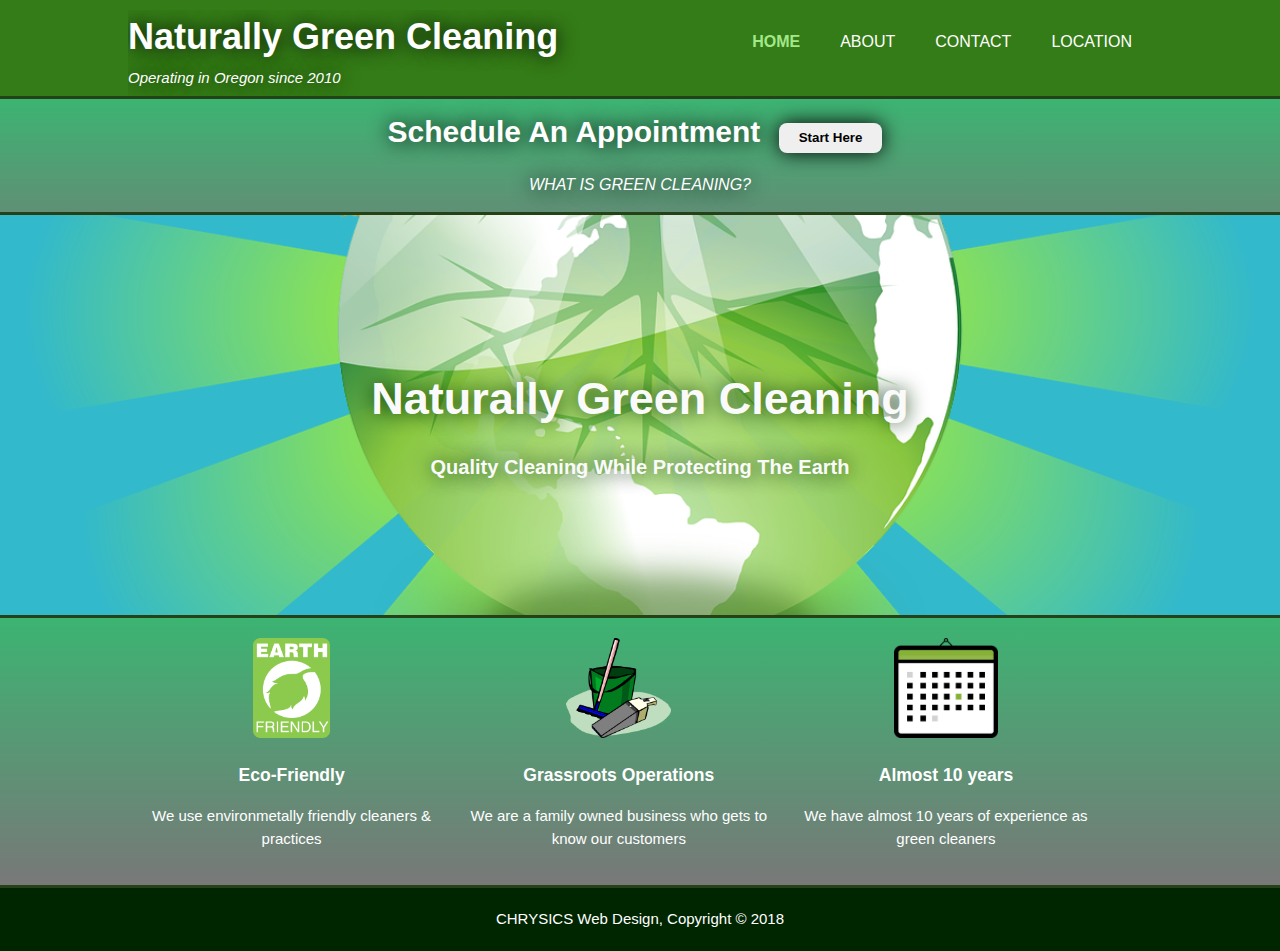
<file: Naturally Green Cleaning/index.html>
<!doctype html>
<html>
	<head>
		<meta charset="utf-8">
		<meta name="viewport" content="width=device-width">
		<meta name="description" content="Naturally Green Cleaning">
		<meta name="keywords" content="Naturally Green Cleaning, Danie Keith, Lacey, Home Page, Green, natural cleaning, cleaning, ecofriendly, housecleaning">
		<meta name="owner" content="Danie Keith">
		<meta name="author" content="Christopher Eckerson"> 
		<meta name="language" content="English">
		<meta name="revisit-after" content="10">
		<meta name="copyright" content="Copyright &copy; 2018 Christopher Eckerson">
		<meta name="rating" content="general">
		<meta name="distribution" content="global">
		<meta name="robots" content="all">
		<meta name="google-site-verification" content="AhBGR4Y9vLo2TAqqkokBzAnyDBKbq39GS__vLvM-vB8" />
		<title>Naturally Green Cleaning | Welcome</title>
		<link rel="stylesheet" href="./css/style.css">
	</head>
	
	<body>
		<header>
			<div class="container">
				<div id="branding">
					<h1> Naturally Green Cleaning </h1>
					<p><small><i>Operating in Oregon since 2010</small></i></p>
				</div>
				<nav>
					<ul>
						<li class="current"><a href="index.html">Home</a></li>
						<li><a href="about.html">About</a></li>
						<li><a href="contact.html">Contact</a></li>
						<li><a href="locations.html">Location</a></li>
					</ul>
				</nav>
			</div>
		</header>
		<section id="scheduling">
			<div class="container">
				<h1>Schedule An Appointment <span><a href="./scheduling.html"><button class="button_2">Start Here</button></a></span></h1>
				<p><a href="./about.html#greencleaning"><i>What is Green Cleaning?</i></a></p>
			
			</div>
		</section>
		<section id="showcase">
			<div class="container">
			<h1>Naturally Green Cleaning</h1>
			<p> Quality Cleaning While Protecting The Earth</p>
			</div>
		</section>
		
		
		<section id="boxes">
			<div class="container">
				<div class="box">
					<a href="./about.html#greencleaning"><img src="./img/earth_friendly.png"></a>
					<h3>Eco-Friendly</h3>
					<p>We use environmetally friendly cleaners & practices</p>
				</div>
				<div class="box">
					<a href="about.html"><img src="./img/cleaning.png"></a>
					<h3>Grassroots Operations</h3>
					<p>We are a family owned business who gets to know our customers</p>
				</div>
				<div class="box">
					<a href="./scheduling.html"><img src="./img/calendar.png"></a>
					<h3>Almost 10 years</h3>
					<p>We have almost 10 years of experience as green cleaners</p>
				</div>
			</div>
		</section>
		
		<footer>
			<p>CHRYSICS Web Design, Copyright &copy; 2018</p>
		</footer>
	</body>
</html>
</file>
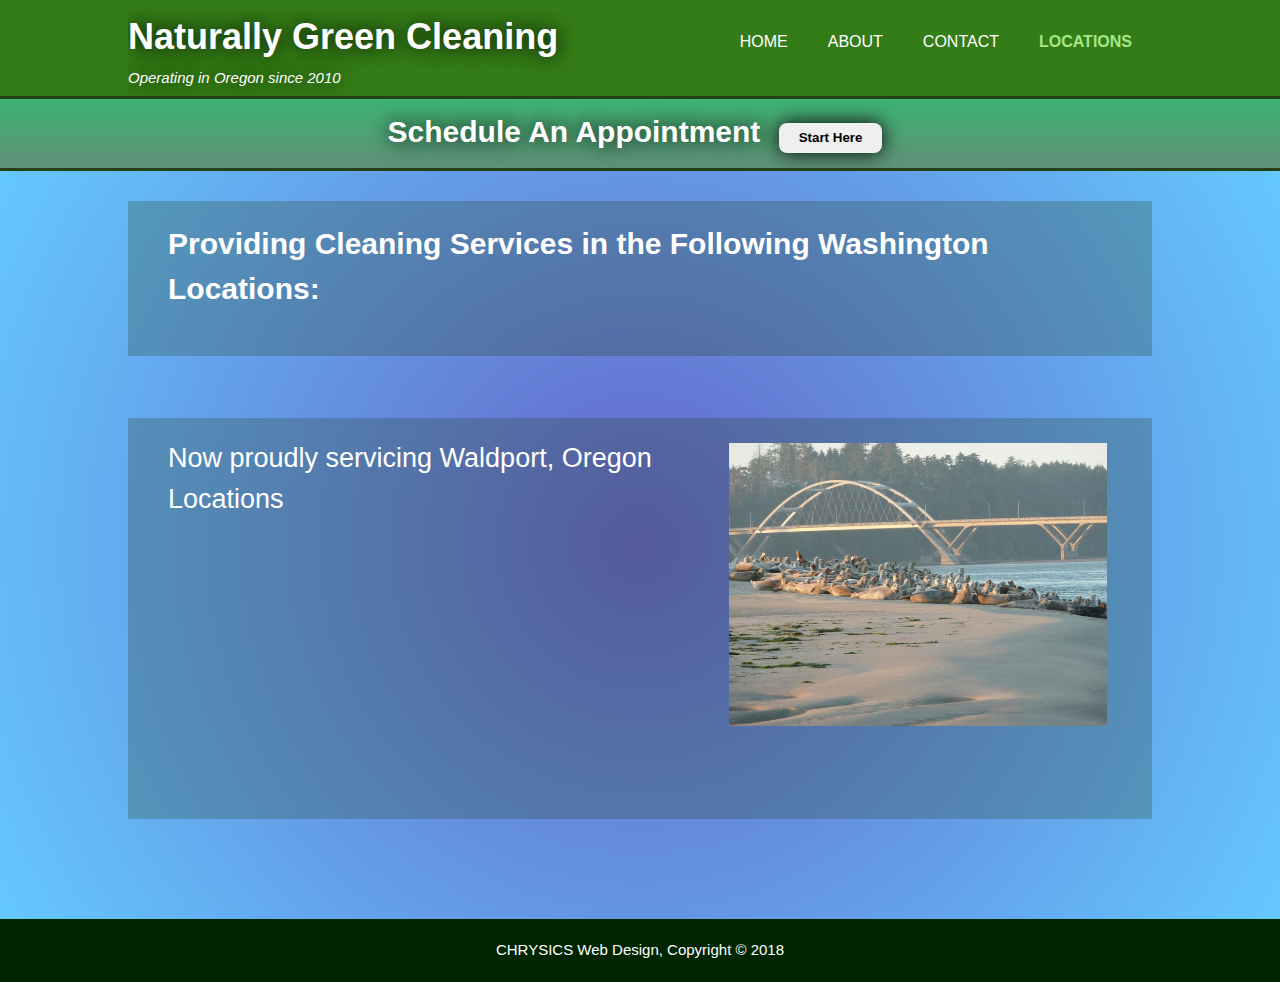
<file: Naturally Green Cleaning/locations.html>
<!doctype html>
<html>
	<head>
		<meta charset="utf-8">
		<meta name="viewport" content="width=device-width">
		<meta name="description" content="Naturally Green Cleaning">
		<meta name="keywords" content="Naturally Green Cleaning, Danie Keith, Lacey, locations, Green, natural cleaning, cleaning, ecofriendly, housecleaning">
		<meta name="owner" content="Danie Keith">
		<meta name="author" content="Christopher Eckerson"> 
		<meta name="language" content="English">
		<meta name="revisit-after" content="10">
		<meta name="copyright" content="Copyright &copy; 2018 Christopher Eckerson">
		<meta name="rating" content="general">
		<meta name="distribution" content="global">
		<meta name="robots" content="all"> 
		<title>Naturally Green Cleaning | Locations</title>
		<link rel="stylesheet" href="./css/style.css">
	</head>
	
	<body>
		<header>
			<div class="container">
				<div id="branding">
					<h1> Naturally Green Cleaning</h1>
					<p><small><i>Operating in Oregon since 2010</small></i></p>
				</div>
				<nav>
					<ul>
						<li><a href="index.html">Home</a></li>
						<li><a href="about.html">About</a></li>
						<li><a href="contact.html">Contact</a></li>
						<li class="current"><a href="locations.html">Locations</a></li>
					</ul>
				</nav>
			</div>
		</header>
		
		<section id="scheduling">
			<div class="container">
				<h1>Schedule An Appointment  <span><a href="./scheduling.html"><button class="button_2">Start Here</button></a></span></h1>
			</div>
		</section>
		<section id="main2">
			<div class="container">
				<article id="main-col">
					<h1>Providing Cleaning Services in the Following Washington Locations:<br><br></h1>
					<br>
					<figure>
						<img src="./img/waldport.jpg" align="right" alt="Image of Waldport" width='400'>
						<figcaption>Now proudly servicing Waldport, Oregon Locations</figcaption>
					</figure>
						
				</article>
			</div>
		</section>
		
		<footer>
			<p>CHRYSICS Web Design, Copyright &copy; 2018</p>
		</footer>
	</body>
</html>
</file>
<file: Naturally Green Cleaning/css/style.css>
body{
	font-family:Arial, Helvetica, sans-serif;
	font-size:15px;
	line-height:1.5;
	padding:0;
	margin:0;
	background-color: #347C17;
}

/* Global */
.container{
	width:80%;
	margin:auto;
	overflow:hidden;
}

.nowrap {
display: inline-block;
}

ul{
	margin:0;
	padding:0;
}

.button_1{
	height:30px;
	border:0;
	padding-left:20px;
	padding-right:20px;
	font-weight:bold;
	border-radius:8px;
	opacity:.7;
	color:#ffffff;
	background-color:rgba(37, 65, 23, 1);
}

.button_2{
	height:30px;
	border:0;
	margin:5px 10px 5px 10px;
	padding-left:20px;
	padding-right:20px;
	font-weight:bold;
	box-shadow:0px 0px 20px rgb(0,0,0);
	border-radius:8px;
}
.dark{
	padding:15px;
	background:#002600;
	color:#ffffff;
	margin-top:10px;
	margin-bottom:10px;
}

.security{
	height:auto;
	width:200px;
}
/* Header */
header{
	background:#347C17;
	color:#ffffff; /*white*/
	padding-top:10px;
	min-height:70px;
	border-bottom:#254117 3px solid; /*Dark forest Green*/
}
/*Header links*/
header a{
	color:#ffffff; /*white*/
	text-decoration: none;
	text-transform: uppercase;
	font-size: 16px;
}

header li{
	float:left;
	display:inline;
	padding: 0 20px 0 20px;
}

header #branding{
	float:left;
	font-size: 120%;
	text-shadow:0px 0px 20px rgb(0,0,0);
}

header #branding h1{
	margin:0 0 0 0;
	padding:0 0 0 0;
}
header #branding p{
	margin:0 0 0 0;
	padding:0 0 5px 0;
}

header nav{
	float:right;
	margin-top:20px;
}

header .current a{
	font-weight:bold;
	color:#a3e888; /*light cream green*/
}

header a:hover{
	font-weight: bold;
	text-shadow:0px 0px 20px rgb(250,250,.1);
}

/*Showcase*/
#showcase{
	min-height: 400px;
	background-color:rgba(50, 200, 250,.8);
	background-image:url('../img/green_earth_1.png');
	background-repeat: no-repeat;
	background-size:100%;
	background-position:50% 65%;
	max-width:100%;
	text-align:center;
	color::#fffff;; /*white*/
	border-bottom:#254117 3px solid; /*Dark forest green*/
}

#showcase h1{
	font-weight:bold;
	padding:0;
	margin-top:150px;
	font-size:45px;
	margin-bottom:0px;
	color:rgb(250,250,250); 
	text-shadow:0px 0px 20px rgb(0,50,0);
}

#showcase p{
	font-size:20px;
	color:rgb(250,250,250); 
	text-shadow:0px 0px 20px rgb(0,50,0); 
	font-weight:bold;
}

/*scheduling an appointment*/
#scheduling{
	padding:0px;
	background-image:linear-gradient(hsl(147,50%,47%),hsl(147,20%,47%));
	color:#ffffff; /*white*/
	border-bottom:#254117 3px solid; /*Dark forest green*/
	
}

#scheduling h1{
	text-align:center;
	margin:10px 0 10px 0;
	text-shadow:0px 0px 20px rgb(0,0,0);
}

#scheduling p{
	text-align:center;
}
#scheduling a{
	text-align:center;
	margin: 0 0 10px 0;
	color:#ffffff;
	text-decoration: none;
	text-transform: uppercase;
	font-size: 16px;
	text-shadow:0px 0px 20px rgb(0,0,0);
}
#scheduling a:hover{
	color:#ffffff;
	font-weight: bold;
	text-shadow:0px 0px 20px rgb(250,250,.1);
}

#scheduleboxes h1{
	float: center;
	padding:10px 10px 10px 10px;
	text-align:center;
	background-color:rgba(37, 65, 23, 1);
	opacity:0.5;
	color:#ffffff; /*white text*/
	border-radius:8px;
}
	
#scheduling button_2{
	
	float:right;
	margin-top:20px;
}

/*Scheduling Showcase*/
#scheduleshowcase{
	min-height: 400px;
	background-image:url('../img/clean_notepad.jpg');
	background-repeat: no-repeat;
	background-size:100%;
	background-position:50% 30%;
	max-width:100%;
	color::#ffffff; /*white*/
	background-color:#ffffff;
	text-align: center;	
}
#scheduleboxes{
	/*margin-top:50px;*/
	padding: 20px;
	text-align:center;
	/*border-bottom:#254117 3px solid; Dark forest green*/
}
#scheduleboxes .box{
	float:left;
	margin-bottom:30px;
	width:55%;
	column-width: 200px;
	padding:10px 10px 10px 10px;
	text-align:center;
	background-color:rgba(37, 65, 23, 1);
	opacity:0.5;
	color:#ffffff; /*white text*/
	border-radius:8px;
}
#scheduleboxes .button_1{
	float:none;
	background-color:#ffffff;
	color:#000000;
	padding: 5px;
	padding-bottom:30px;
	text-shadow:0px -1px 0 #07260c;
}	

#scheduleboxes .button_1:hover{
	opacity: 1;
	background-color: #000000;
	color:#ffffff;
}

/*Calendar*/
#scheduleboxes .calendar{
	float:right;
}

/*boxes*/
#boxes{
	margin-top:0px;
	border-bottom:#254117 3px solid; /*Dark forest green*/
	background-image:linear-gradient(hsl(147,50%,47%),hsl(147,0%,47%));
}
#boxes .box{
	float: left;
	width: 30%;
	padding:20px 10px 20px 10px;
	text-align:center;
	color:#ffffff;
}

#boxes .box img{
	height:100px;
}

/*sidebar*/
aside#sidebar{
	float:right;
	width:40%;
	margin-top: 10px;
	text-align:right;
}
	
/*main-col*/
#main{
	width:100%;
	background-image:url('../img/AlaskanMountainRange.jpg');	
	background-size:cover;
	background-repeat: no-repeat;
}
#main2{
	width:100%;
	background-image:radial-gradient(circle,rgb(100,100,200),rgb(100,200,300));	
	background-size:cover;
	background-repeat: no-repeat;
}
article#main-col{
	float:center;
	width:100%;
	padding:20px 0px 100px 0px;
	
}
article#main-col h1{
	font-size:200%;
	color:#ffffff;
	background-color:rgba(37, 65, 23, .25);
	opacity:1;
	margin: 10px 0 0 0;
	padding: 20px 40px 0px 40px;
}
article#main-col p{
	font-size:180%;
	color:#ffffff;
	background-color:rgba(37, 65, 23, .25);
	opacity:1;
	margin: 0px 0px 0px 0px;
	padding: 20px 40px 20px 40px;
}
article#main-col figure{
	font-size:180%;
	color:#ffffff;
	background-color:rgba(37, 65, 23, .25);
	opacity:1;
	margin: 40px 0px 0px 0px;
	padding: 20px 40px 300px 40px;
}

article#main-col img{
	padding: 5px 5px 5px 5px;
	width: 40%;
}
article#main-col a{
	text-align:center;
	margin: 0 0 10px 0;
	color:#ffffff;
	text-decoration: none;
	text-transform: uppercase;
	font-size: 16px;
	text-shadow:0px 0px 20px rgb(0,0,0);		
}	
/*footer*/
footer{
	padding:5px;
	color:#ffffff;
	background-color:#002600;
	text-align:center;
}

/*Media Quiries*/
@media (max-width: 1160px){
	header #branding,
	header nav,
	header nav li,
	#scheduling h1,
	#scheduling form{
		float: none;
		text-align:center;
		width: 100%
	}
	header{
		padding-bottom:10px;
	}
	#scheduling{
		padding-bottom:0px;
	}
@media (max-width: 1225px){
	#scheduleboxes .box,
	#scheduleboxes	.calendar{
		float:none;
		width:100%
	}
}
@media (max-width:767px){
	#boxes .box{
		float: none;
		text-align:center;
		width:100%;
		padding:0 0 0 0;
	}
	#boxes{
		padding-top:20px;
		padding-bottom:20px;
	}
	article#main-col h1,
	article#main-col p{
		font-size:100%;
	}
	article#main-col img{
		width:100%;
	}
	article#main-col figure{
		padding-bottom:20px;
}
@media (max-width:690px){
	#scheduleshowcase{
		background-size: auto;
		background-position:10% 5%;
		
	}
	#scheduleboxes .box{
		opacity:0.9;
		background:rgba(37, 65, 23, .3);
	}
}
@media (max-width:550px){
	#scheduling .button_1,
	#showcase{
		margin-top:0px;
		width:100%;
		min-height:300px;
	}
	header #branding,
	header a{
		font-size:80%;
	}
	#scheduling h1{
		font-size:100%;
	}
	#scheduling button_2{
		
	}
	#showcase h1{
		margin-top:100px;
		font-size:35px;
		margin-bottom:0px;
	}
	.container{
		width:90%;
	}
	header li{
	padding: 0 10px 0 10px;
	}
	article#main-col div#contact{
	font-size: 80%;
	}
}
</file>
